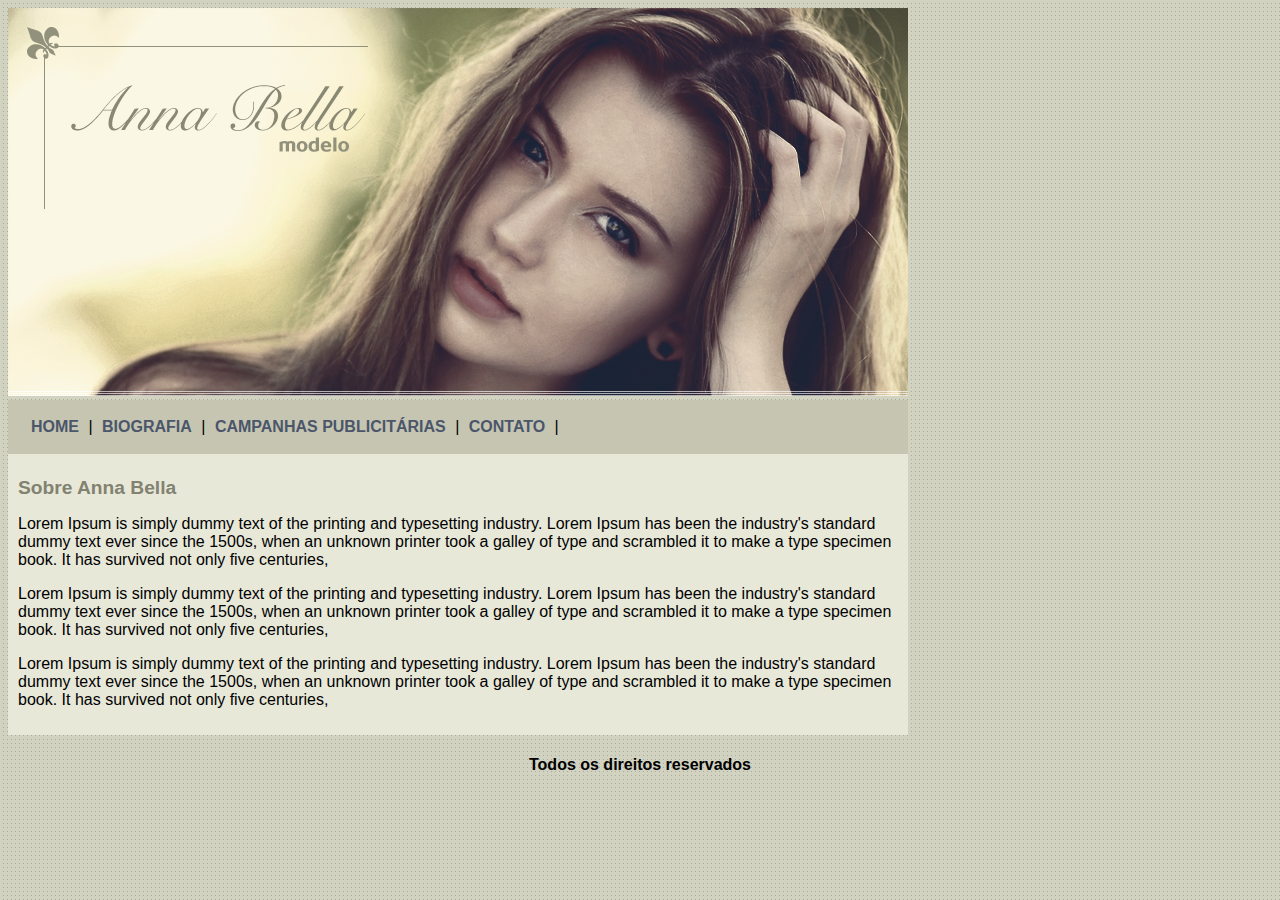
<file: index.html>
<!DOCTYPE html>
<html>
   <head>
      <title>AnnaBella Oficial</title>
      <meta charset="utf-8">
      <link rel="stylesheet" type="text/css" href="style.css">
   </head>
   <body>
      <div id="principal">

         <img src="capa.png">

      <div id="menu">
         <a href="index.html">HOME</a> |
         <a href="biografia.html">BIOGRAFIA</a> |
         <a href="campanha.html">CAMPANHAS PUBLICITÁRIAS</a> |
         <a href="contato.html">CONTATO</a> |
     </div>       
     

      <div id="conteudo">

         <h1>Sobre Anna Bella</h1>

         <p>Lorem Ipsum is simply dummy text of the printing and typesetting industry. Lorem Ipsum has been the industry's standard dummy text ever since the 1500s, when an unknown printer took a galley of type and scrambled it to make a type specimen book. It has survived not only five centuries,
         </p>

          <p>Lorem Ipsum is simply dummy text of the printing and typesetting industry. Lorem Ipsum has been the industry's standard dummy text ever since the 1500s, when an unknown printer took a galley of type and scrambled it to make a type specimen book. It has survived not only five centuries,
         </p>

          <p>Lorem Ipsum is simply dummy text of the printing and typesetting industry. Lorem Ipsum has been the industry's standard dummy text ever since the 1500s, when an unknown printer took a galley of type and scrambled it to make a type specimen book. It has survived not only five centuries,
         </p>
      </div><!-- Fim do conteudo -->
       </div>

      <div class="centralizar">
         
         <h4>Todos os direitos reservados</h4>

      </div>

   </body>
</html>
</file>
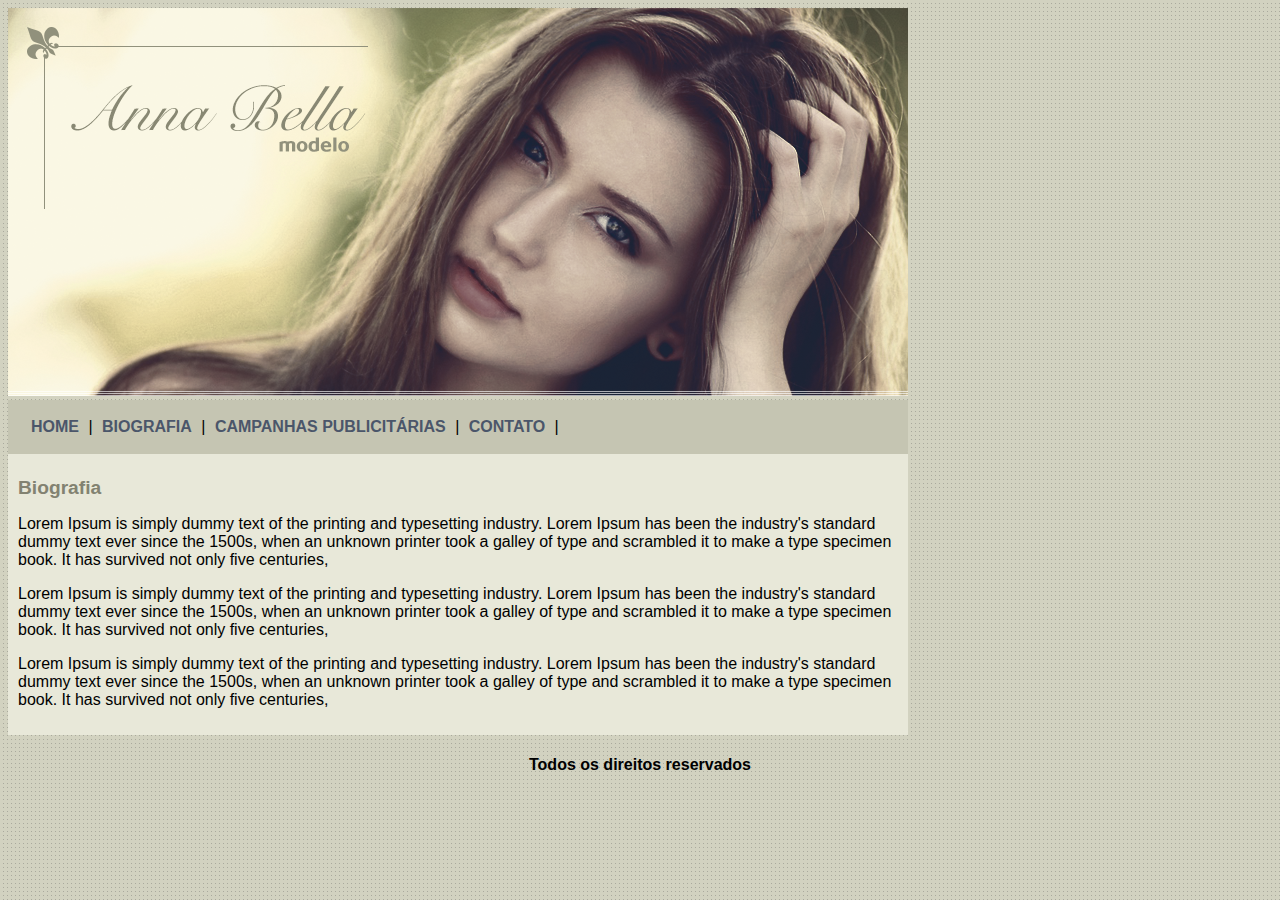
<file: biografia.html>
<!DOCTYPE html>
<html>
   <head>
      <title>Anna Bella Biografia</title>
      <meta charset="utf-8">
      <link rel="stylesheet" type="text/css" href="style.css">
   </head>
   <body>
      <div id="principal">

         <img src="capa.png">

      <div id="menu">
         <a href="index.html">HOME</a> |
         <a href="biografia.html">BIOGRAFIA</a> |
         <a href="campanha.html">CAMPANHAS PUBLICITÁRIAS</a> |
         <a href="contato.html">CONTATO</a> |
     </div>       
     

      <div id="conteudo">

         <h1>Biografia</h1>

         <p>Lorem Ipsum is simply dummy text of the printing and typesetting industry. Lorem Ipsum has been the industry's standard dummy text ever since the 1500s, when an unknown printer took a galley of type and scrambled it to make a type specimen book. It has survived not only five centuries,
         </p>

          <p>Lorem Ipsum is simply dummy text of the printing and typesetting industry. Lorem Ipsum has been the industry's standard dummy text ever since the 1500s, when an unknown printer took a galley of type and scrambled it to make a type specimen book. It has survived not only five centuries,
         </p>

          <p>Lorem Ipsum is simply dummy text of the printing and typesetting industry. Lorem Ipsum has been the industry's standard dummy text ever since the 1500s, when an unknown printer took a galley of type and scrambled it to make a type specimen book. It has survived not only five centuries,
         </p>
      </div><!-- Fim do conteudo -->
       </div>

      <div class="centralizar">
         
         <h4>Todos os direitos reservados</h4>

      </div>

   </body>
</html>
</file>
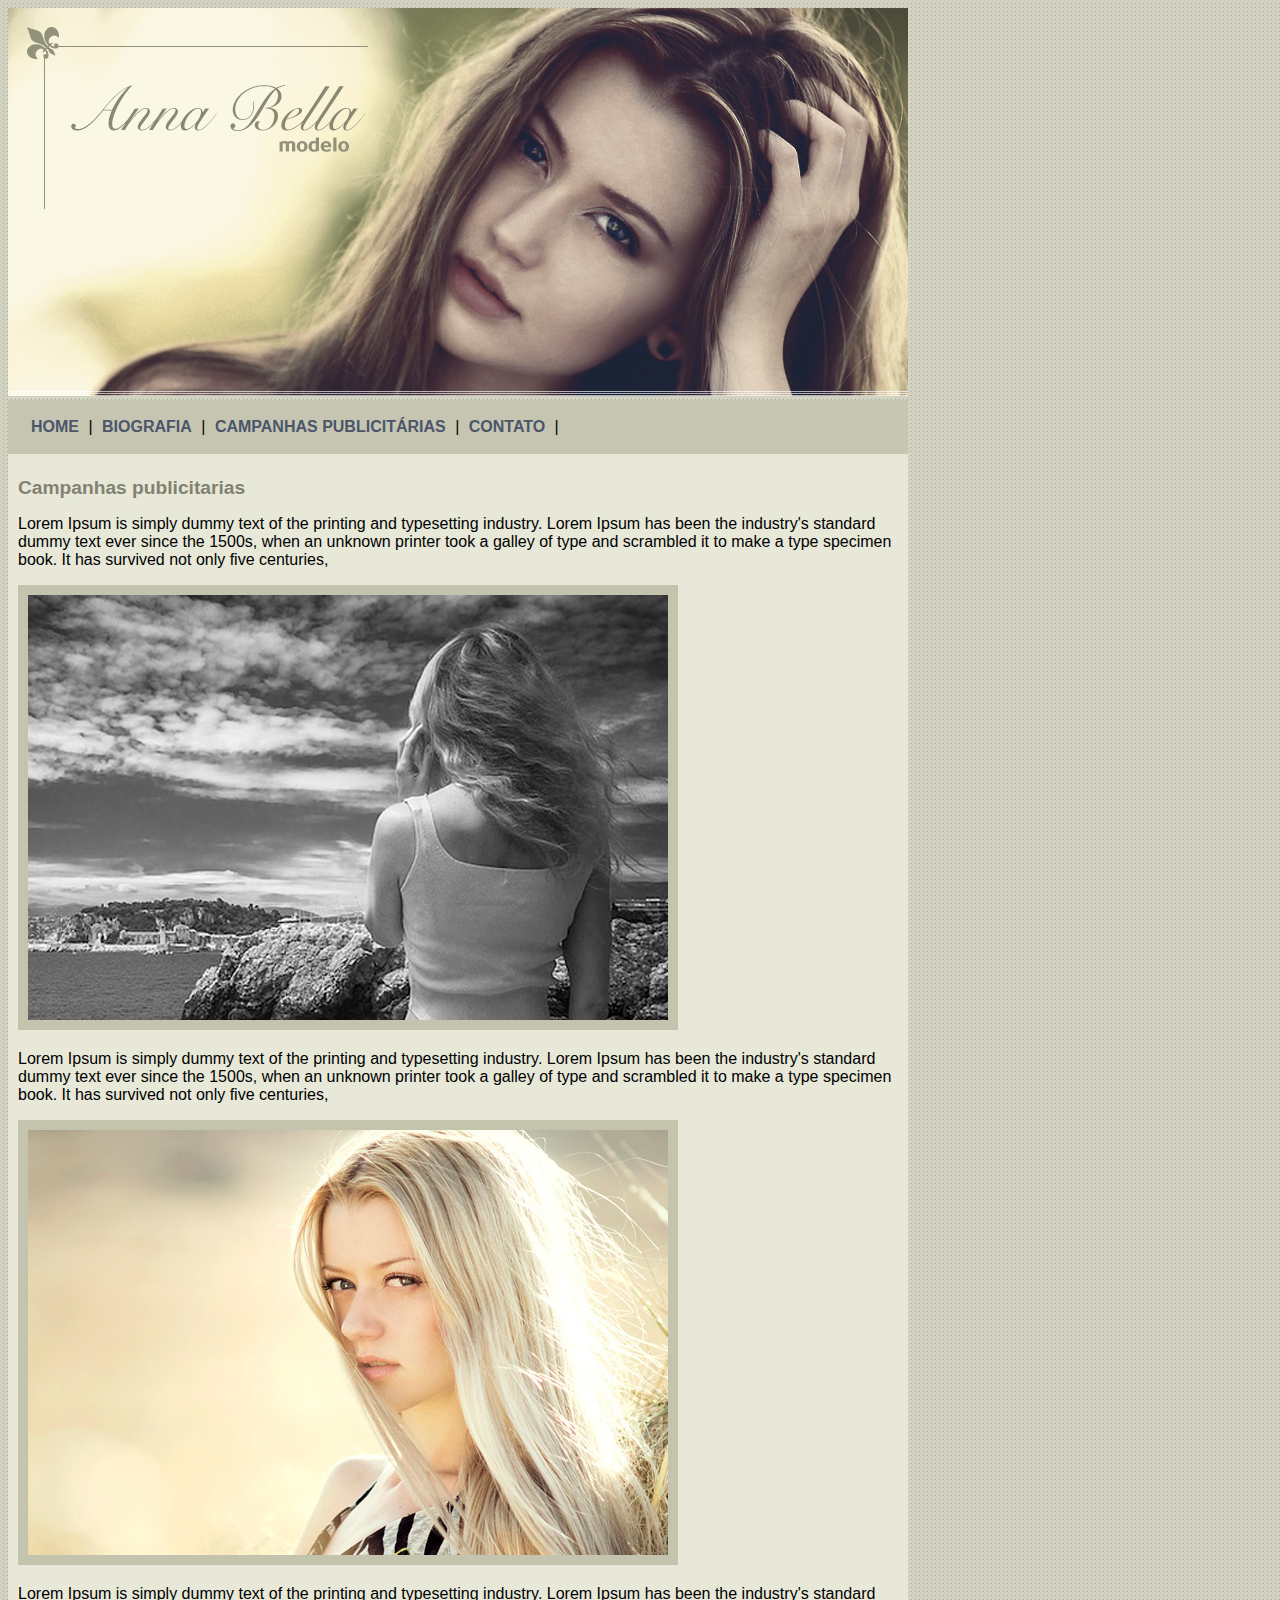
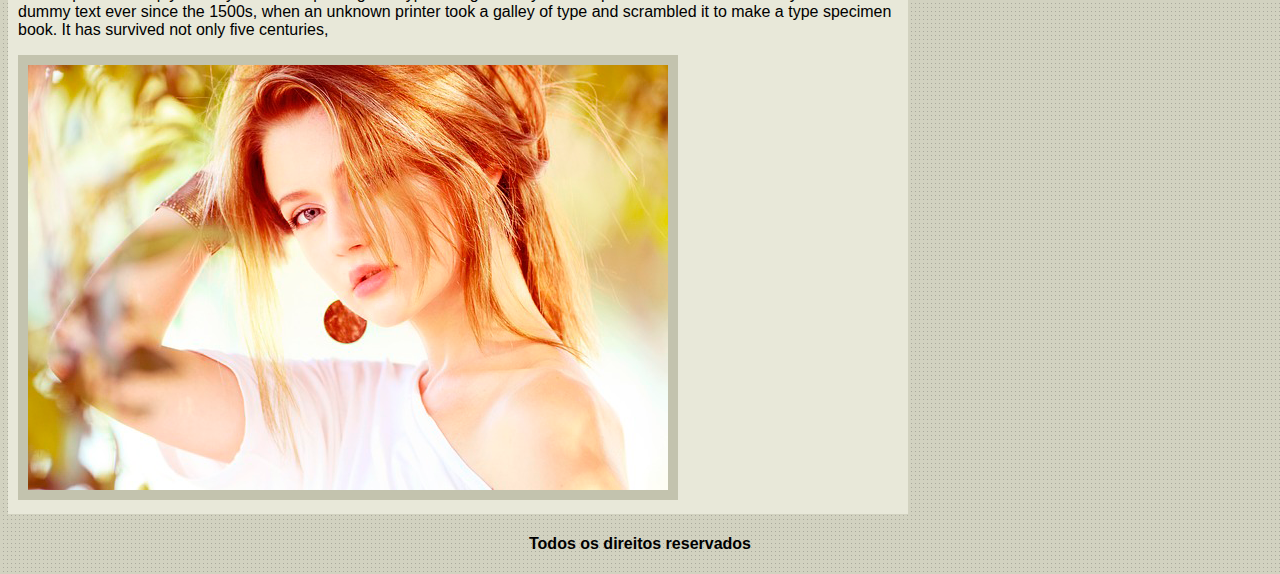
<file: campanha.html>
<!DOCTYPE html>
<html>
   <head>
      <title>Anna Bella Campanhas publicitarias</title>
      <meta charset="utf-8">
      <link rel="stylesheet" type="text/css" href="style.css">

   </head>
   <body>
      <div id="principal">

         <img src="capa.png">

      <div id="menu">
         <a href="index.html">HOME</a> |
         <a href="biografia.html">BIOGRAFIA</a> |
         <a href="campanha.html">CAMPANHAS PUBLICITÁRIAS</a> |
         <a href="contato.html">CONTATO</a> |
     </div>       
     

      <div id="conteudo">

         <h1>Campanhas publicitarias</h1>

         <p>Lorem Ipsum is simply dummy text of the printing and typesetting industry. Lorem Ipsum has been the industry's standard dummy text ever since the 1500s, when an unknown printer took a galley of type and scrambled it to make a type specimen book. It has survived not only five centuries,
         </p>

         <img src="foto1.png" class="img-campanha">

          <p>Lorem Ipsum is simply dummy text of the printing and typesetting industry. Lorem Ipsum has been the industry's standard dummy text ever since the 1500s, when an unknown printer took a galley of type and scrambled it to make a type specimen book. It has survived not only five centuries,
         </p>

         <img src="foto2.png" class="img-campanha">

          <p>Lorem Ipsum is simply dummy text of the printing and typesetting industry. Lorem Ipsum has been the industry's standard dummy text ever since the 1500s, when an unknown printer took a galley of type and scrambled it to make a type specimen book. It has survived not only five centuries,
         </p>

         <img src="foto3.png" class="img-campanha">

      </div><!-- Fim do conteudo -->
       </div>

      <div class="centralizar">
         
         <h4>Todos os direitos reservados</h4>

      </div>

   </body>
</html>
</file>
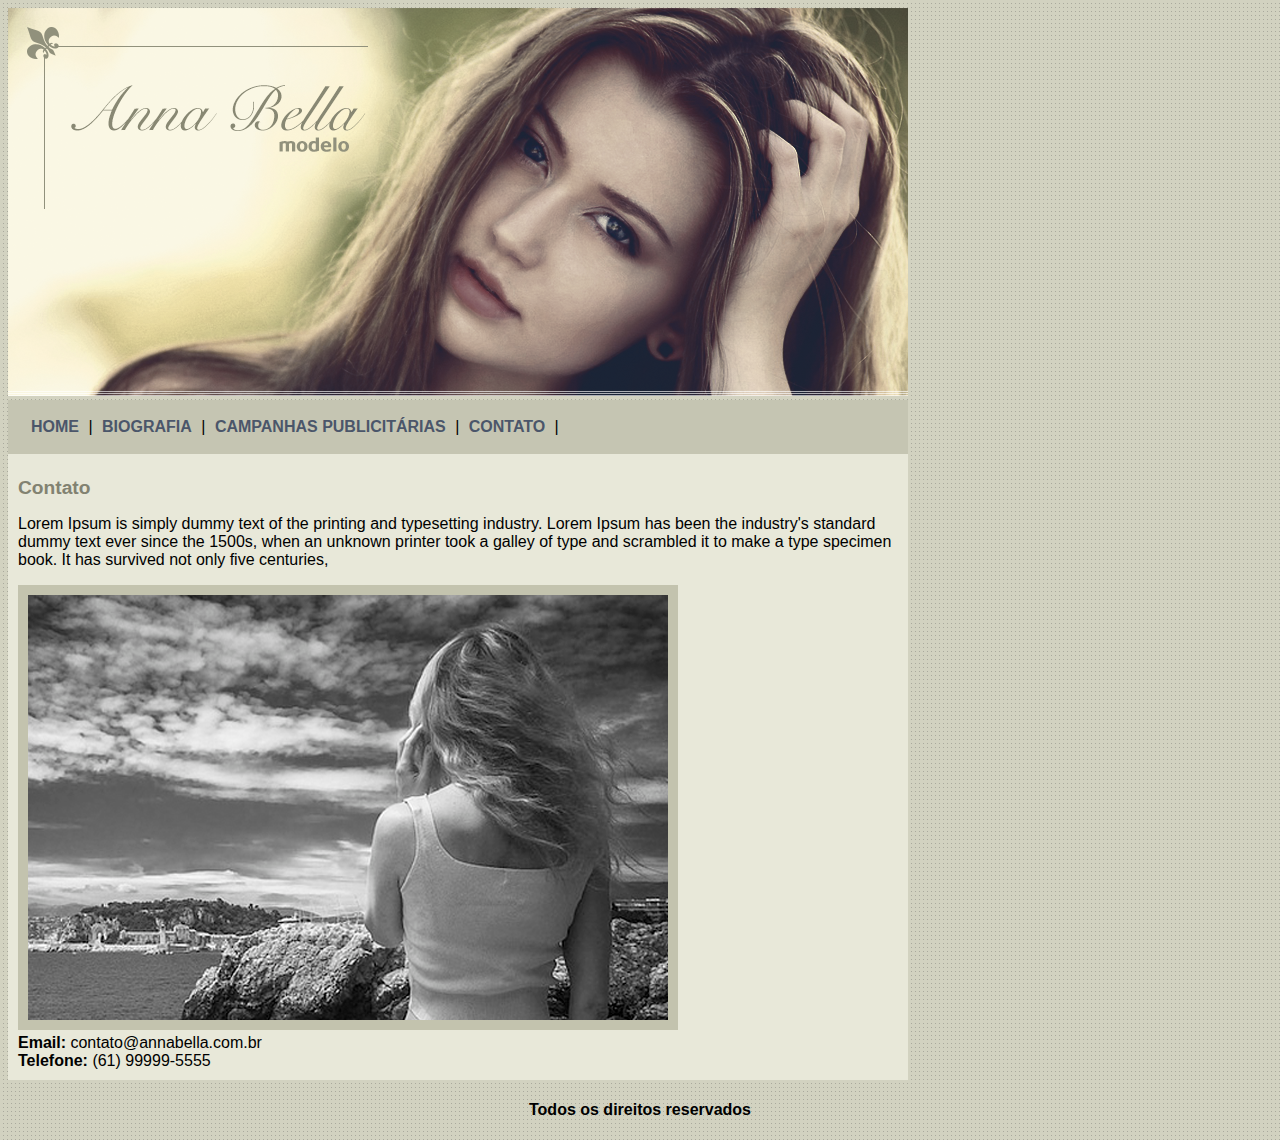
<file: contato.html>
<!DOCTYPE html>
<html>
   <head>
      <title>Anna Bella Contato</title>
      <meta charset="utf-8">
      <link rel="stylesheet" type="text/css" href="style.css">

   </head>
   <body>
      <div id="principal">

         <img src="capa.png">

      <div id="menu">
         <a href="index.html">HOME</a> |
         <a href="biografia.html">BIOGRAFIA</a> |
         <a href="campanha.html">CAMPANHAS PUBLICITÁRIAS</a> |
         <a href="contato.html">CONTATO</a> |
     </div>       
     

      <div id="conteudo">

         <h1>Contato</h1>

         <p>Lorem Ipsum is simply dummy text of the printing and typesetting industry. Lorem Ipsum has been the industry's standard dummy text ever since the 1500s, when an unknown printer took a galley of type and scrambled it to make a type specimen book. It has survived not only five centuries,
         </p>

         <img src="foto1.png" class="img-campanha">

         <div>
            <strong>Email:</strong> contato@annabella.com.br <br>
            <strong>Telefone:</strong> (61) 99999-5555
         </div>


      </div><!-- Fim do conteudo -->
       </div>

      <div class="centralizar">
         
         <h4>Todos os direitos reservados</h4>

      </div>

   </body>
</html>
</file>
<file: style.css>
body {
	background: #d2d2d2c1 url('fundo.png');
	font: 16px Arial, helvetica, sans-serif;
}

#principal {
	width: 900px;
}

#menu {
	background: #c5c5b2;
	padding: 18px;
}

#conteudo {
	background:#e8e8d9;
	padding: 10px;
}

a {
	color: #4b566a;
	text-decoration: none;
	font-weight: bold;
	padding: 5px;
}

.centralizar {
	text-align: center;
}

.img-campanha {
	border: 10px solid #c3c3ae;

}

h1 {
	color: #828271;
	font-size: 1.2em;
}
</file>
